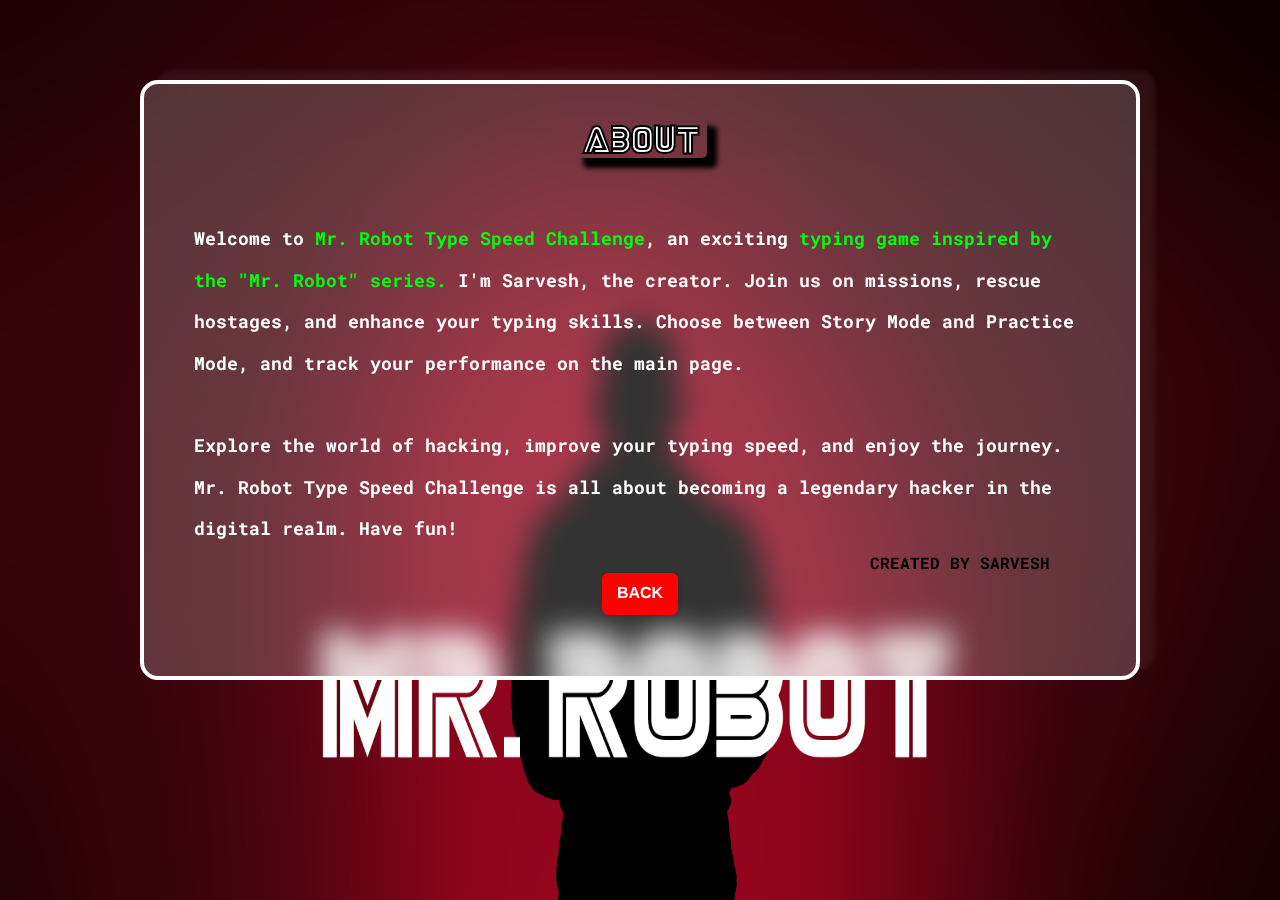
<file: Pages/About/About.html>
<!DOCTYPE html>
<html lang="en">

<head>
    <meta charset="UTF-8">
    <meta name="viewport" content="width=device-width, initial-scale=1.0">
    <title>Mr Robot - Type Speed Challenge</title>
    <link rel="stylesheet" href="About.css">
    <link rel="shortcut icon" href="../../icon2.png">

</head>

<body>
    <div class="instructionDiv">
        <h1>ABOUT</h1>
        <div class="instructions">
            <br>
            <br>
            <p>Welcome to <span>Mr. Robot Type Speed Challenge</span>, an exciting <span>typing game inspired by the
                    "Mr.
                    Robot" series.</span>
                I'm Sarvesh, the
                creator. Join us on missions, rescue hostages, and enhance your typing skills. Choose between Story Mode
                and Practice
                Mode, and track your performance on the main page.</p>
            <br>
            <p>Explore the world of hacking, improve your typing speed, and enjoy the journey. Mr. Robot Type Speed
                Challenge is all
                about becoming a legendary hacker in the digital realm. Have fun!</p>
        </div>
        <p style="color: #000000;   " id="createdBy">CREATED BY SARVESH</p>

        <button class="backButton" role="button">BACK</button>

    </div>

</body>

</html>

<script>
    document.querySelector(".backButton").onclick = () => {
        window.location.href = "../Menu/Menu.html   ";
    }
</script>
</file>
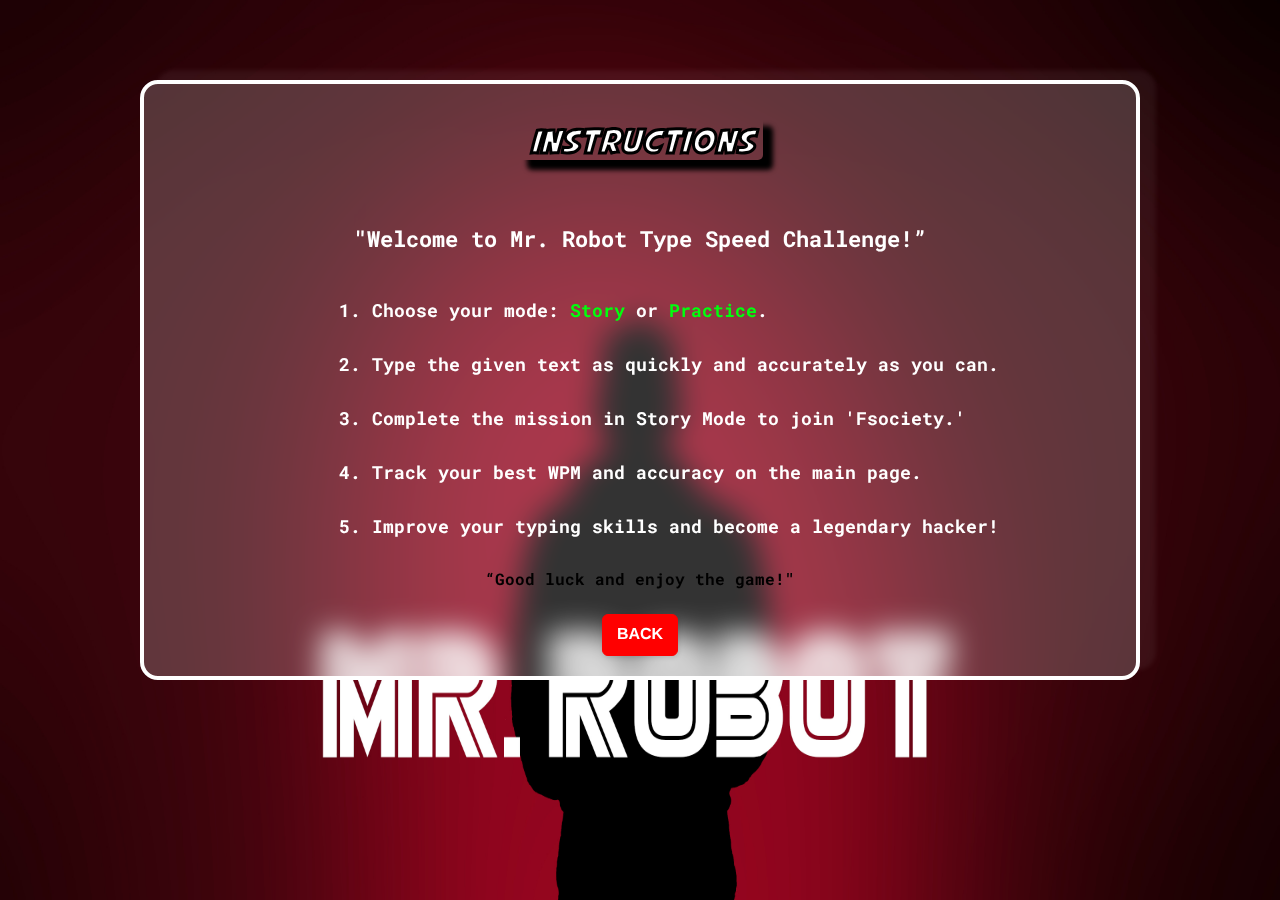
<file: Pages/Instructions/Instructions.html>
<!DOCTYPE html>
<html lang="en">

<head>
    <meta charset="UTF-8">
    <meta name="viewport" content="width=device-width, initial-scale=1.0">
    <title>Mr Robot - Type Speed Challenge</title>
    <link rel="stylesheet" href="Instructions.css">
    <link rel="shortcut icon" href="../../icon2.png">

</head>

<body>
    <div class="instructionDiv">
        <h1>INSTRUCTIONS</h1>
        <p>"Welcome to Mr. Robot Type Speed Challenge!”</p>
        <div class="instructions">
            <br>

            <ol>
                <li>Choose your mode: <span>Story</span> or <span>Practice</span>.</li>
                <li>Type the given text as quickly and accurately as you can.</li>
                <li>Complete the mission in Story Mode to join 'Fsociety.'</li>
                <li>Track your best WPM and accuracy on the main page.</li>
                <li>Improve your typing skills and become a legendary hacker!</li>
            </ol>
            <br>
        </div>
        <p style="color: #000000;">“Good luck and enjoy the game!"</p>

        <button class="backButton" role="button">BACK</button>

    </div>

</body>

</html>

<script>
    document.querySelector(".backButton").onclick = () => {
        window.location.href = "../Menu/Menu.html   ";
    }
</script>
</file>
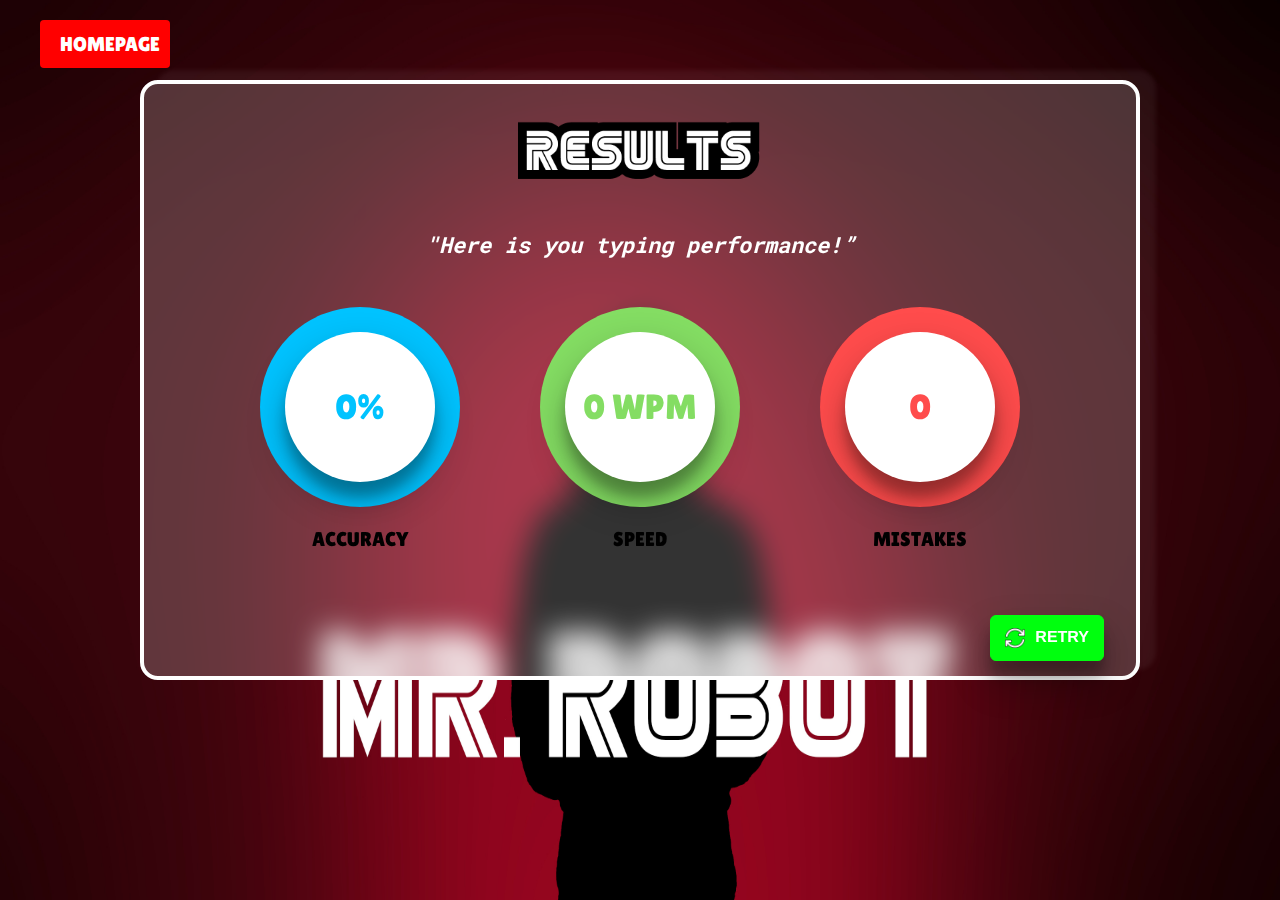
<file: Pages/Result/PracticeResult.html>
<!DOCTYPE html>
<html lang="en">

<head>
    <meta charset="UTF-8">
    <meta name="viewport" content="width=device-width, initial-scale=1.0">
    <title>Mr Robot - Type Speed Challenge</title>
    <link rel="stylesheet" href="PracticeResult.css">
    <link rel="shortcut icon" href="../../icon2.png">

</head>

<body>
    <button class="button-31" role="button" id="homeButton">HOMEPAGE</button>

    <div class="mainDiv">
        <div class="headingandtimer">
            <img src="../../Assets/result.png" alt="" height="70px">
        </div>

        <p id="resultText">"Here is you typing performance!”</p>
        <div class="scoreDiv">
            <div class="accuracydiv">
                <div class="blue">
                    <div class="white" id="accuracytext"></div>
                </div>
                <br>
                <p>ACCURACY</p>

            </div>
            <div class="speeddiv">
                <div class="green">
                    <div class="white" id="wpmtext"></div>
                </div>
                <br>
                <p>SPEED</p>

            </div>
            <div class="mistakediv">
                <div class="red">
                    <div class="white" id="mistaketext"></div>
                </div>
                <br>
                <p>MISTAKES</p>

            </div>
        </div>
        <div class="nav-buttons">
            <button class="retryButton buttons" role="button"><img src="../../Assets/retry.png" alt=""
                    height="20px">RETRY</button>
        </div>


    </div>




</body>

</html>

<script>
    document.querySelector(".retryButton").onclick = () => {
        window.location.href = "../Game/Game.html"
    }

    document.querySelector("#homeButton").onclick = () => {
        window.location.href = "../Menu/Menu.html"
    }

</script>
<script src="result.js"></script>
<script>

    document.addEventListener("DOMContentLoaded", function () {
        let gameAudio = new Audio("../../Assets/practice.mp3")
        gameAudio.play()

    })
</script>
</file>
<file: Pages/About/About.css>
@font-face {
    font-family: MrRobot;
    src: url(../../Assets/MR\ ROBOT.ttf);
}

@font-face {
    font-family: LilitaOne;
    src: url(../../Assets/LilitaOne-Regular.ttf);
}

@font-face {
    font-family: RobotoMono;
    src: url(../../Assets/RobotoMono-VariableFont_wght.ttf);
}


/* Default */
* {
    margin: 0;
    padding: 0;
    box-sizing: border-box;
}

/* Body Styling */
body {
    background: url(../../Assets/background7.jpg);
    background-size: 100vw 100vh;
    display: flex;
    background-repeat: no-repeat;
    justify-content: center;
    align-items: center;
}

.instructionDiv {
    margin-top: 5rem;
    display: flex;
    width: 1000px;
    height: 600px;
    flex-direction: column;
    flex-shrink: 0;
    align-items: center;
    padding-top: 2em;
    font-family: RobotoMono;
    font-weight: 1000;
    border-radius: 18px;
    border: 4px solid #FFF;
    background: rgba(255, 255, 255, 0.20);
    backdrop-filter: blur(15px);
    box-shadow: 16px -10px 5px 0px rgba(255, 255, 255, 0.06);
    -webkit-box-shadow: 16px -10px 5px 0px rgba(255, 255, 255, 0.06);
    -moz-box-shadow: 16px -10px 5px 0px rgba(255, 255, 255, 0.06);

}


.instructionDiv h1 {
    font-family: MrRobot;
    color: #FFF;
    font-weight: 900;
    padding-left: 0.4em;
    padding-right: 0.2em;
    padding-top: 0.3em;
    text-shadow: 20 20 20px black;
    -webkit-text-stroke-width: 1px;
    border-radius: 5px;
    -webkit-text-stroke-color: black;
    box-shadow: 10px 10px 5px black;
}


.instructionDiv #createdBy {
    margin-left: 40rem;
}

.instructions {
    margin-top: -1.5rem;
    font-family: RobotoMono;
    line-height: 2.3;
    padding: 2px 50px;
    font-size: 18px;
    font-weight: 1000;
    color: white
}

.instructions span {
    color: #00FF0E;

}


.backButton {
    background: #ff0000;
    border: 1px solid #ff0000;
    border-radius: 6px;
    box-shadow: rgba(0, 0, 0, 0.1) 1px 2px 4px;
    box-sizing: border-box;
    color: #FFFFFF;
    cursor: pointer;
    display: inline-block;
    font-family: nunito, roboto, proxima-nova, "proxima nova", sans-serif;
    font-size: 16px;
    font-weight: 800;
    line-height: 16px;
    min-height: 40px;
    outline: 0;
    padding: 12px 14px;
    text-align: center;
    text-rendering: geometricprecision;
    text-transform: none;
    user-select: none;
    -webkit-user-select: none;
    touch-action: manipulation;
    vertical-align: middle;
}

.backButton:hover,
.backButtontive {
    background-color: initial;
    background-position: 0 0;
    color: #ff0000;
}

.backButton:active {
    opacity: .5;
}


@media (max-width: 852px) {


    /*landscape orientation */
    body {
        height: 100vw;
        overflow-y: hidden;
        overflow-x: hidden;
        align-items: flex-start;
        justify-content: center;
    }

    #video-background {
        width: 100vw;
        height: 100vh;
    }

    .instructionDiv {
        margin-top: 1rem;
        display: flex;
        width: 600px;
        height: 350px;
        flex-direction: column;
        flex-shrink: 0;
        align-items: center;
        padding-top: 0.2em;
        font-family: RobotoMono;
        font-weight: 1000;
        border-radius: 18px;
        border: 4px solid #FFF;
        background: rgba(255, 255, 255, 0.20);
        backdrop-filter: blur(15px);
        box-shadow: 16px -10px 5px 0px rgba(255, 255, 255, 0.06);
        -webkit-box-shadow: 16px -10px 5px 0px rgba(255, 255, 255, 0.06);
        -moz-box-shadow: 16px -10px 5px 0px rgba(255, 255, 255, 0.06);

    }

    .instructionDiv h1 {
        font-family: Avengers;
        color: #FFF;
        font-weight: 200;
        padding-left: 0.4em;
        padding-right: 0.3em;
        text-shadow: 20 20 20px black;
        -webkit-text-stroke-width: 2px;
        border-radius: 5px;
        -webkit-text-stroke-color: black;
        box-shadow: 10px 10px 5px black;
    }

    .instructionDiv p:first-of-type {
        margin-top: -1em;
        margin-left: 25px;
        text-align: justify;
        color: #ffffff;
        font-size: 12px;
    }

    .instructionDiv p:last-of-type {
        margin-top: -1.5em;
        font-size: 12px;
        text-align: justify;
        margin-left: 20px;
        font-weight: 1000;
    }

    .instructions {
        margin-top: -1em;
        font-family: RobotoMono;
        line-height: 2;
        color: white;
        padding-left: 1em;
        font-size: 15px;
    }

    .instructions span {
        color: #00FF0E;

    }

    .instructionDiv #createdBy {
        margin-top: 1em;
        margin-left: 26rem;
    }

    .backButton {
        margin-top: -15px;
        background: #ff0000;
        border: 1px solid #ff0000;
        border-radius: 6px;
        box-shadow: rgba(0, 0, 0, 0.1) 1px 2px 4px;
        box-sizing: border-box;
        color: #FFFFFF;
        width: 4rem;
        cursor: pointer;
        display: inline-block;
        font-family: nunito, roboto, proxima-nova, "proxima nova", sans-serif;
        font-size: 12px;
        font-weight: 800;
        line-height: 10px;
        min-height: 30px;
        outline: 0;
        padding: 8px 10px;
        text-align: center;
        text-rendering: geometricprecision;
        text-transform: none;
        user-select: none;
        -webkit-user-select: none;
        touch-action: manipulation;
        vertical-align: middle;
    }

}
</file>
<file: Pages/Instructions/Instructions.css>
@font-face {
    font-family: MrRobot;
    src: url(../../Assets/MR\ ROBOT.ttf);
}

@font-face {
    font-family: LilitaOne;
    src: url(../../Assets/LilitaOne-Regular.ttf);
}

@font-face {
    font-family: RobotoMono;
    src: url(../../Assets/RobotoMono-VariableFont_wght.ttf);
}

@font-face {
    font-family: Avengers;
    src: url(../../Assets/AvengeanceMightiestAvenger-837g.ttf);
}


/* Default */
* {
    margin: 0;
    padding: 0;
    box-sizing: border-box;
}

/* Body Styling */
body {
    background: url(../../Assets/background7.jpg);
    background-size: 100vw 100vh;
    display: flex;
    background-repeat: no-repeat;
    justify-content: center;
    align-items: center;
}

.instructionDiv {
    margin-top: 5rem;
    display: flex;
    width: 1000px;
    height: 600px;
    flex-direction: column;
    flex-shrink: 0;
    align-items: center;
    padding-top: 2em;
    font-family: RobotoMono;
    font-weight: 1000;
    border-radius: 18px;
    border: 4px solid #FFF;
    background: rgba(255, 255, 255, 0.20);
    backdrop-filter: blur(15px);
    box-shadow: 16px -10px 5px 0px rgba(255, 255, 255, 0.06);
    -webkit-box-shadow: 16px -10px 5px 0px rgba(255, 255, 255, 0.06);
    -moz-box-shadow: 16px -10px 5px 0px rgba(255, 255, 255, 0.06);

}


.instructionDiv h1 {
    font-family: Avengers;
    color: #FFF;
    font-weight: 900;
    padding-left: 0.4em;
    padding-right: 0.3em;
    padding-top: 0.3em;
    text-shadow: 20 20 20px black;
    -webkit-text-stroke-width: 2px;
    border-radius: 5px;
    -webkit-text-stroke-color: black;
    box-shadow: 10px 10px 5px black;
}


.instructionDiv p:first-of-type {
    padding-top: 4rem;
    color: #ffffff;
    font-size: 22px;
}

.instructionDiv p:last-of-type {
    margin-top: -2.4rem;
    font-weight: 1000;
}


.instructions {
    margin-top: -1.5rem;
    font-family: RobotoMono;
    line-height: 3;
    color: white;
    padding-left: 5em;
    font-size: 18px;
}

.instructions span {
    color: #00FF0E;

}


.backButton {
    margin-top: 25px;
    background: #ff0000;
    border: 1px solid #ff0000;
    border-radius: 6px;
    box-shadow: rgba(0, 0, 0, 0.1) 1px 2px 4px;
    box-sizing: border-box;
    color: #FFFFFF;
    cursor: pointer;
    display: inline-block;
    font-family: nunito, roboto, proxima-nova, "proxima nova", sans-serif;
    font-size: 16px;
    font-weight: 800;
    line-height: 16px;
    min-height: 40px;
    outline: 0;
    padding: 12px 14px;
    text-align: center;
    text-rendering: geometricprecision;
    text-transform: none;
    user-select: none;
    -webkit-user-select: none;
    touch-action: manipulation;
    vertical-align: middle;
}

.backButton:hover,
.backButtontive {
    background-color: initial;
    background-position: 0 0;
    color: #ff0000;
}

.backButton:active {
    opacity: .5;
}


@media (max-width: 852px) {


    /*landscape orientation */
    body {
        height: 100vw;
        overflow-y: hidden;
        overflow-x: hidden;
        align-items: flex-start;
        justify-content: center;
    }

    #video-background {
        width: 100vw;
        height: 100vh;
    }

    .instructionDiv {
        margin-top: 1rem;
        display: flex;
        width: 600px;
        height: 350px;
        flex-direction: column;
        flex-shrink: 0;
        align-items: center;
        padding-top: 0.2em;
        font-family: RobotoMono;
        font-weight: 1000;
        border-radius: 18px;
        border: 4px solid #FFF;
        background: rgba(255, 255, 255, 0.20);
        backdrop-filter: blur(15px);
        box-shadow: 16px -10px 5px 0px rgba(255, 255, 255, 0.06);
        -webkit-box-shadow: 16px -10px 5px 0px rgba(255, 255, 255, 0.06);
        -moz-box-shadow: 16px -10px 5px 0px rgba(255, 255, 255, 0.06);

    }

    .instructionDiv h1 {
        font-family: Avengers;
        color: #FFF;
        font-weight: 200;
        padding-left: 0.4em;
        padding-right: 0.3em;
        text-shadow: 20 20 20px black;
        -webkit-text-stroke-width: 2px;
        border-radius: 5px;
        -webkit-text-stroke-color: black;
        box-shadow: 10px 10px 5px black;
    }

    .instructionDiv p:first-of-type {
        margin-top: -2em;
        color: #ffffff;
        font-size: 18px;
    }

    .instructionDiv p:last-of-type {
        margin-top: -1.6em;
        font-weight: 1000;
    }

    .instructions {
        margin-top: -1em;
        font-family: RobotoMono;
        line-height: 2;
        color: white;
        padding-left: 3em;
        font-size: 15px;
    }

    .instructions span {
        color: #00FF0E;

    }


    .backButton {
        margin-top: 10px;
        background: #ff0000;
        border: 1px solid #ff0000;
        border-radius: 6px;
        box-shadow: rgba(0, 0, 0, 0.1) 1px 2px 4px;
        box-sizing: border-box;
        color: #FFFFFF;
        height: 4px;
        width: 4rem;
        cursor: pointer;
        display: inline-block;
        font-family: nunito, roboto, proxima-nova, "proxima nova", sans-serif;
        font-size: 12px;
        font-weight: 800;
        line-height: 10px;
        min-height: 40px;
        outline: 0;
        padding: 8px 10px;
        text-align: center;
        text-rendering: geometricprecision;
        text-transform: none;
        user-select: none;
        -webkit-user-select: none;
        touch-action: manipulation;
        vertical-align: middle;
    }

}
</file>
<file: Pages/Result/PracticeResult.css>
@font-face {
    font-family: MrRobot;
    src: url(../../Assets/MR\ ROBOT.ttf);
}

@font-face {
    font-family: LilitaOne;
    src: url(../../Assets/LilitaOne-Regular.ttf);
}

@font-face {
    font-family: RobotoMono;
    src: url(../../Assets/RobotoMono-VariableFont_wght.ttf);
}

@font-face {
    font-family: Avengers;
    src: url(../../Assets/AvengeanceMightiestAvenger-837g.ttf);
}


/* Default */
* {
    margin: 0;
    padding: 0;
    box-sizing: border-box;
}

/* Body Styling */
body {
    background: url(../../Assets/background7.jpg);
    background-size: 100vw 100vh;
    display: flex;
    background-repeat: no-repeat;
    justify-content: center;
    align-items: center;
}

button {
    /* cursor: url(../../Assets/cursor.png)50 0, pointer !important; */
}

.mainDiv {
    margin-top: 5rem;
    display: flex;
    width: 1000px;
    height: 600px;
    flex-direction: column;
    flex-shrink: 0;
    align-items: center;
    padding-top: 2em;
    font-family: RobotoMono;
    font-weight: 1000;
    border-radius: 18px;
    border: 4px solid #FFF;
    background: rgba(255, 255, 255, 0.20);
    backdrop-filter: blur(15px);
    box-shadow: 16px -10px 5px 0px rgba(255, 255, 255, 0.06);
    -webkit-box-shadow: 16px -10px 5px 0px rgba(255, 255, 255, 0.06);
    -moz-box-shadow: 16px -10px 5px 0px rgba(255, 255, 255, 0.06);

}




#resultText {
    margin-top: 2.5rem;
    color: #ffffff;
    font-size: 22px;
    font-weight: 1000;
    font-style: italic;
}




/* Navigation Button */

.nav-buttons {
    align-self: flex-end;
    display: flex;
    justify-content: center;
    align-items: center;
    gap: 2rem;
    margin-right: 2rem;
    margin-top: 2.5rem;
}

.buttons {
    margin-top: 25px;
    border-radius: 6px;
    box-shadow: rgba(0, 0, 0, 0.1) 1px 2px 4px;
    box-sizing: border-box;
    color: #FFFFFF;
    cursor: pointer;
    display: inline-block;
    font-family: nunito, roboto, proxima-nova, "proxima nova", sans-serif;
    font-size: 16px;
    font-weight: 800;
    line-height: 16px;
    min-height: 40px;
    outline: 0;
    display: flex;
    justify-content: center;
    gap: 10px;
    align-items: center;
    padding: 12px 14px;
    text-align: center;
    text-rendering: geometricprecision;
    text-transform: none;
    user-select: none;
    -webkit-user-select: none;
    touch-action: manipulation;
    vertical-align: middle;
}

.retryButton {
    background: #00FF0E;
    border: 1px solid #00FF0E;
    box-shadow: rgba(0, 0, 0, 0.3) 0px 19px 38px, rgba(0, 0, 0, 0.22) 0px 15px 12px;
}


.backButton:hover,
.backButtontive {
    background-color: #000;
    background-position: 0 0;
    color: #ffffff;
    border: #000;
}



.retryButton:hover {
    background-color: initial;
    background-position: 0 0;
    border: #00FF0E solid;
}

.retryButton:active {
    opacity: .5;
}


/* Home Page Button */
.button-31 {
    background-color: #ff0000;
    border-radius: 4px;
    border-style: none;
    box-sizing: border-box;
    color: #fff;
    cursor: pointer;
    display: inline-block;
    font-family: LilitaOne;
    font-size: 20px;
    font-weight: 400;
    line-height: 1.5;
    max-width: none;
    min-height: 44px;
    min-width: 10px;
    outline: none;
    overflow: hidden;
    padding: 9px 20px 9px;
    text-align: center;
    text-transform: none;
    user-select: none;
    -webkit-user-select: none;
    touch-action: manipulation;
    width: 130px;
    position: absolute;
    z-index: 1;
    left: 2em;
    top: 1em;

}

.button-31:hover,
.button-31:focus {
    opacity: .75;
}


/* Score Div */
.scoreDiv {

    display: flex;
    margin-top: 3rem;
    gap: 5rem;
    justify-content: center;
    align-items: center;
}

.scoreDiv div {
    text-align: center;

}

/* Score Images */


.scores {
    display: flex;
    gap: 5rem;
    flex-direction: row;
}

.scoreDiv p {
    font-size: 20px;
    color: rgb(0, 0, 0);
    font-weight: 400;
    font-family: LilitaOne;
}

.green {
    background-color: #84DD63;
    border-radius: 50%;
    width: 200px;
    height: 200px;
    display: flex;
    color: #84DD63;
    justify-content: center;
    align-items: center;
}

.blue {
    background-color: #00C3FF;
    border-radius: 50%;
    width: 200px;
    height: 200px;
    color: #00C3FF;
    display: flex;
    justify-content: center;
    align-items: center;
}

.red {
    background-color: #FF4C4C;
    border-radius: 50%;
    width: 200px;
    height: 200px;
    color: #FF4C4C;
    display: flex;
    justify-content: center;
    align-items: center;
}

.white {
    display: flex;
    background-color: white;
    width: 150px;
    height: 150px;
    font-family: LilitaOne;
    font-weight: 400;
    -webkit-text-stroke-width: 0px;
    font-size: 35px;
    text-align: center;
    border-radius: 50%;
    justify-content: center;
    align-items: center;
    box-shadow: rgba(0, 0, 0, 0.3) 0px 19px 38px, rgba(0, 0, 0, 0.22) 0px 15px 12px;
}

@media (max-width: 852px) {


    /*landscape orientation */
    body {
        height: 100vw;
        overflow-y: hidden;
        overflow-x: hidden;
        align-items: flex-start;
        justify-content: center;
    }

    #video-background {
        width: 100vw;
        height: 100vh;
    }

    .mainDiv {
        margin-top: 1rem;
        display: flex;
        width: 600px;
        height: 350px;
        flex-direction: column;
        flex-shrink: 0;
        align-items: center;
        padding-top: 0.2em;
        font-family: RobotoMono;
        font-weight: 1000;
        border-radius: 18px;
        border: 4px solid #FFF;
        background: rgba(255, 255, 255, 0.20);
        backdrop-filter: blur(15px);
        box-shadow: 16px -10px 5px 0px rgba(255, 255, 255, 0.06);
        -webkit-box-shadow: 16px -10px 5px 0px rgba(255, 255, 255, 0.06);
        -moz-box-shadow: 16px -10px 5px 0px rgba(255, 255, 255, 0.06);

    }

    .button-31 {
        background: #ff0000;
        border: 1px solid #ff0000;
        border-radius: 6px;
        box-shadow: rgba(0, 0, 0, 0.1) 1px 2px 4px;
        box-sizing: border-box;
        color: #FFFFFF;
        width: 6rem;
        cursor: pointer;
        display: inline-block;
        font-family: nunito, roboto, proxima-nova, "proxima nova", sans-serif;
        font-size: 12px;
        font-weight: 800;
        line-height: 10px;
        min-height: 30px;
        left: 0.2em;
        outline: 0;
        padding: 8px 10px;
        text-align: center;
        text-rendering: geometricprecision;
        text-transform: none;
        user-select: none;
        -webkit-user-select: none;
        touch-action: manipulation;
        vertical-align: middle;
    }

    .green {
        background-color: #84DD63;
        border-radius: 50%;
        width: 100px;
        height: 100px;
        display: flex;
        color: #84DD63;
        justify-content: center;
        align-items: center;

    }

    .blue {
        background-color: #00C3FF;
        border-radius: 50%;
        width: 100px;
        height: 100px;
        color: #00C3FF;
        display: flex;
        justify-content: center;
        align-items: center;

    }

    .red {
        width: 100px;
        height: 100px;
    }

    .white {
        display: flex;
        background-color: white;
        width: 80px;
        -webkit-text-stroke-width: 0px;
        height: 80px;
        font-size: 20px;
        border-radius: 50%;
        justify-content: center;
        align-items: center;
        box-shadow: rgba(0, 0, 0, 0.3) 0px 19px 38px, rgba(0, 0, 0, 0.22) 0px 15px 12px;

    }

    .accuracydiv,
    .speeddiv {
        text-align: center;

    }

    #resultText {
        margin-top: 1rem;
        color: #ffffff;
        font-size: 22px;
        font-weight: 1000;
        font-style: italic;
    }

    marquee {
        position: absolute;
        font-size: 12px;
        top: 96vh;
        left: 0px;
        font-family: Avengers;
        background-color: red;
        color: white;
        text-align: center;
        height: 25px;
        padding-top: 2px;
    }

    .marquee-text {
        position: absolute;
        top: 0;
        left: 0;
    }

    .scoreDiv {

        display: flex;
        margin-top: 1rem;
        gap: 5rem;
        justify-content: center;
        align-items: center;
    }

    .scoreDiv p {
        font-size: 15px;
        color: rgb(0, 0, 0);
        font-weight: 400;
        font-family: LilitaOne;
    }

    .nav-buttons {
        align-self: center;
        display: flex;
        justify-content: center;
        align-items: center;
        gap: 2rem;
        margin-right: 2rem;
        margin-top: 0rem;
    }

    .buttons {
        border-radius: 6px;
        box-shadow: rgba(0, 0, 0, 0.1) 1px 2px 4px;
        box-sizing: border-box;
        color: #FFFFFF;
        cursor: pointer;
        margin-top: 1.5em;
        margin-left: 2rem;
        display: inline-block;
        font-family: nunito, roboto, proxima-nova, "proxima nova", sans-serif;
        font-size: 10px;
        outline: 0;
        display: flex;
        justify-content: center;
        gap: 10px;
        align-items: center;
        padding: 6px 7px;

    }
}
</file>
